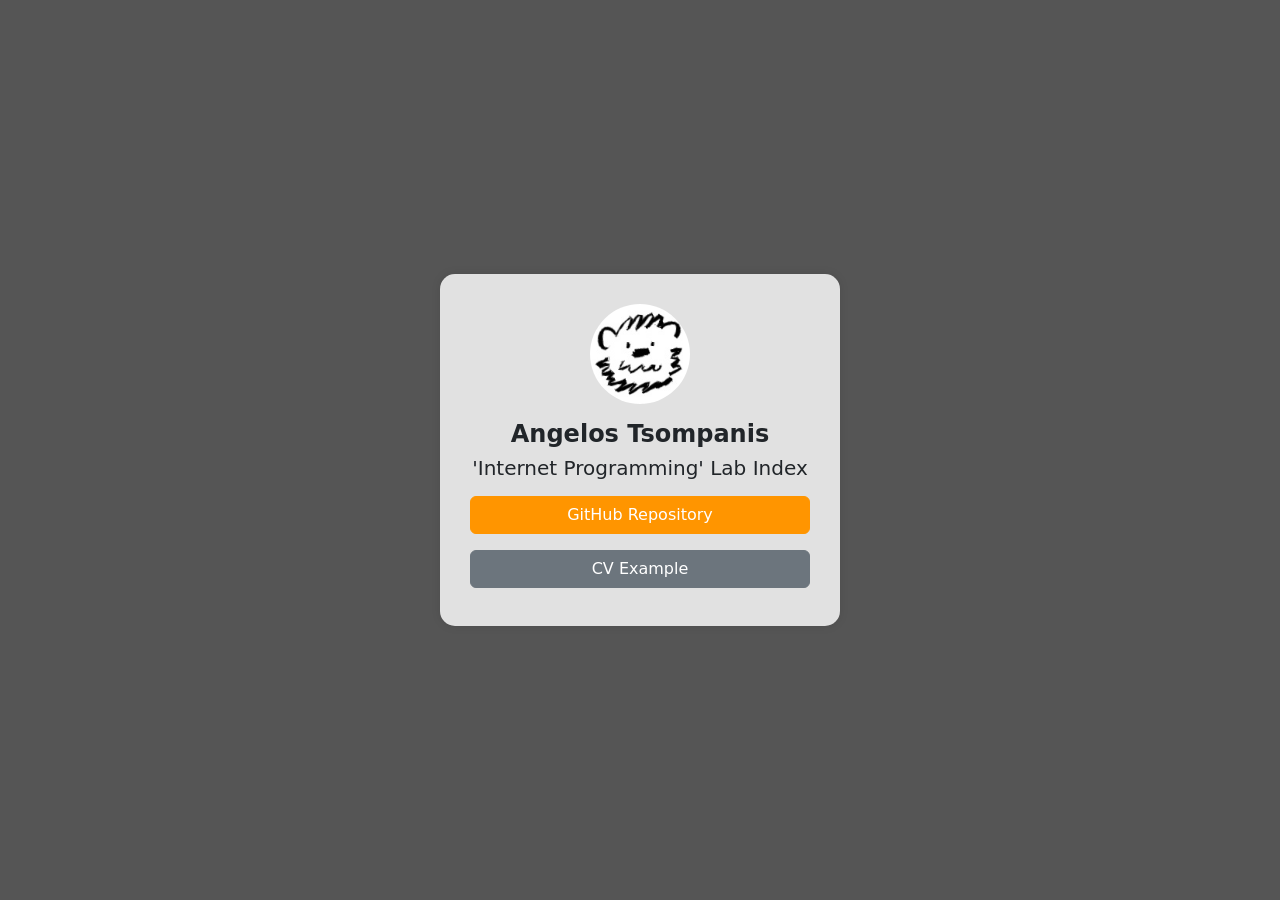
<file: index.htm>
<!DOCTYPE html>

<html lang="en">

    <head>
        <title>Angelos' InterProg Index</title>
        <link rel="icon" type="image/x-icon" href="Images/bear_doodle.ico">
        <link rel="stylesheet" href="https://cdn.jsdelivr.net/npm/bootstrap@5.3.0/dist/css/bootstrap.min.css">
        <meta charset="UTF-8">
        <meta name="viewport" content="width=device-width, initial-scale=1.0">
        <style>
            body
            {
                background-color: #555555;
                height: 100vh;
                display: flex;
                justify-content: center;
                align-items: center;
            }

            .link-container
            {
                background-color: rgb(225, 225, 225);
                box-shadow: 0 0 10px rgba(0,0,0,0.1);
                border-radius: 15px;
                padding: 30px;
                text-align: center;
                width: 100%;
                max-width: 400px;
            }

            .profile-img
            {
                width: 100px;
                height: 100px;
                border-radius: 50%;
                object-fit: cover;
                margin-bottom: 20px;
            }

            .btn-primary
            {
                background-color: #ff9500;
                border-color: #ff9500;
            }

            .btn-primary:hover
            {
                background-color: #e68600;
                border-color: #e68600;
            }

            .btn-custom
            {
                margin: 8px 0;
                width: 100%;
            }
        </style>
    </head>

    <body>

        <div class="link-container">
            <img src="Images/bear_doodle.jpg" class="profile-img mb-3" alt="Profile">
            <h4><strong>Angelos Tsompanis</strong></h4>
            <h5>'Internet Programming' Lab Index</h5>

            <a href="https://github.com/Arkoudios/InterProg-Lab" class="btn btn-primary btn-custom">GitHub Repository</a>
            <a href="bio.htm" class="btn btn-secondary btn-custom">CV Example</a>
        </div>

    </body>
</html>
</file>
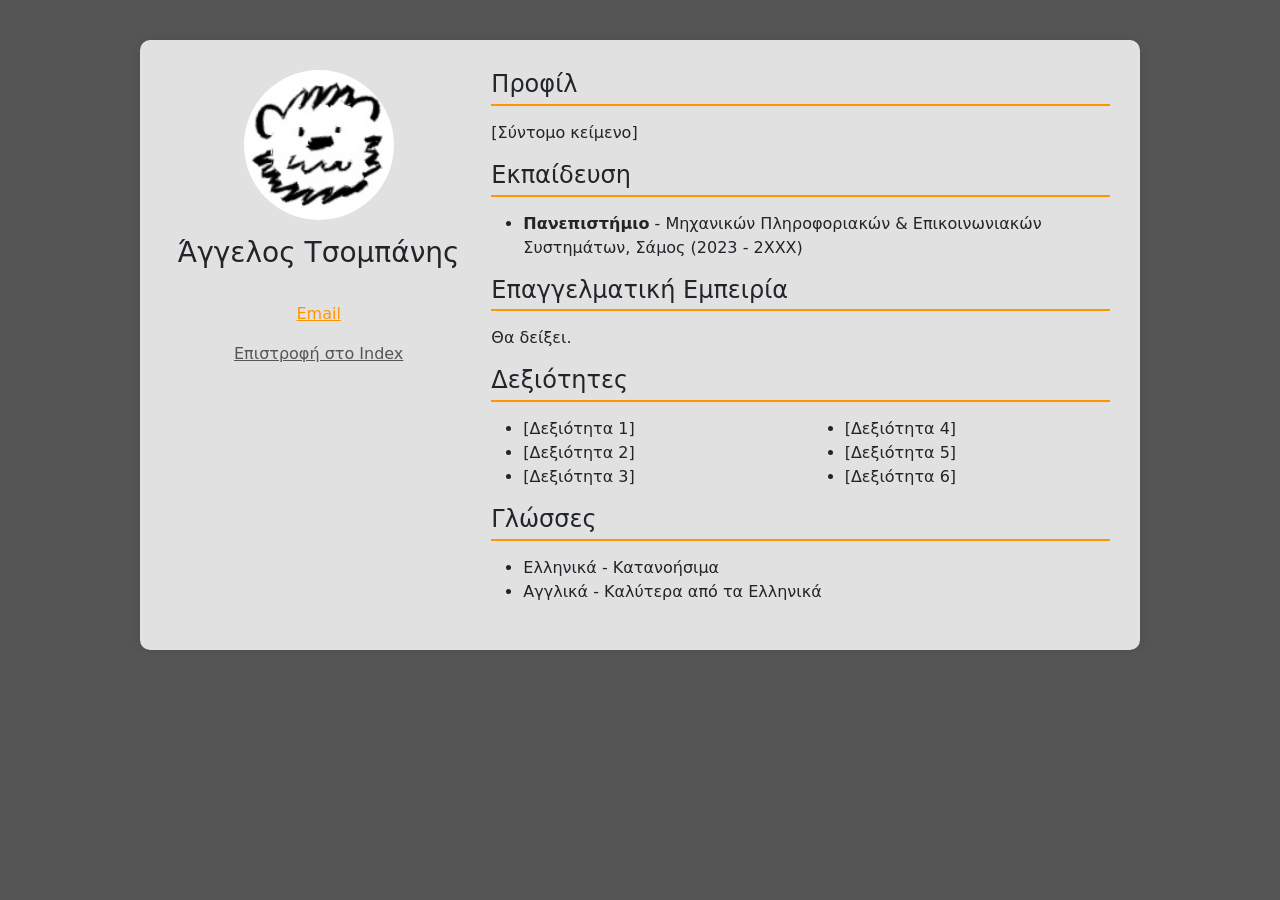
<file: bio.htm>
<!DOCTYPE html>

<html lang="el">

    <head>
        <title>Βιογραφικό</title>
        <link rel="icon" type="image/x-icon" href="Images/bear_doodle.ico">
        <link rel="stylesheet" href="https://cdn.jsdelivr.net/npm/bootstrap@5.3.0/dist/css/bootstrap.min.css">
        <meta charset="UTF-8">
        <meta name="viewport" content="width=device-width, initial-scale=1.0">
        <style>
            body
            {
                background-color: #555555;
            }
            .cv-container
            {
                max-width: 1000px;
                margin: 40px auto;
                background: rgb(225, 225, 225);
                padding: 30px;
                border-radius: 10px;
                box-shadow: 0 0 10px rgba(0,0,0,0.1);
            }
            .profile-img
            {
                width: 150px;
                border-radius: 50%;
            }
            .section-title
            {
                border-bottom: 2px solid #ff9500;
                margin-bottom: 15px;
                padding-bottom: 5px;
            }
        </style>
    </head>

    <body>
        <div class="cv-container">
            <div class="row">
                <div class="col-md-4 text-center">
                    <img src="Images/bear_doodle.jpg" class="profile-img mb-3" alt="Profile">
                    <h3>Άγγελος Τσομπάνης</h3>
                    <br>
                    <p><a href="mailto:icsd23227@icsd.aegean.gr" style="color: #ff9500;">Email</a></p>
                    <p><a href="index.htm" style="color: #555555;">Επιστροφή στο Index</a></p>
                </div>

                <div class="col-md-8">
                    <h4 class="section-title">Προφίλ</h4>
                    <p>[Σύντομο κείμενο]</p>

                    <h4 class="section-title">Εκπαίδευση</h4>
                    <ul>
                        <li><strong>Πανεπιστήμιο</strong> - Μηχανικών Πληροφοριακών & Επικοινωνιακών Συστημάτων, Σάμος (2023 - 2XXX)</li>
                    </ul>

                    <h4 class="section-title">Επαγγελματική Εμπειρία</h4>
                        <p>Θα δείξει.</p>

                    <h4 class="section-title">Δεξιότητες</h4>
                    <div class="row">
                        <div class="col-md-6">
                            <ul>
                                <li>[Δεξιότητα 1]</li>
                                <li>[Δεξιότητα 2]</li>
                                <li>[Δεξιότητα 3]</li>
                            </ul>
                        </div>

                        <div class="col-md-6">
                            <ul>
                                <li>[Δεξιότητα 4]</li>
                                <li>[Δεξιότητα 5]</li>
                                <li>[Δεξιότητα 6]</li>
                            </ul>
                        </div>
                    </div>

                    <h4 class="section-title">Γλώσσες</h4>
                    <ul>
                        <li>Ελληνικά - Κατανοήσιμα</li>
                        <li>Αγγλικά - Καλύτερα από τα Ελληνικά</li>
                    </ul>
                </div>
            </div>
        </div>

        <script src="https://cdn.jsdelivr.net/npm/bootstrap@5.3.0/dist/js/bootstrap.bundle.min.js"></script>
    </body>
</html>
</file>
